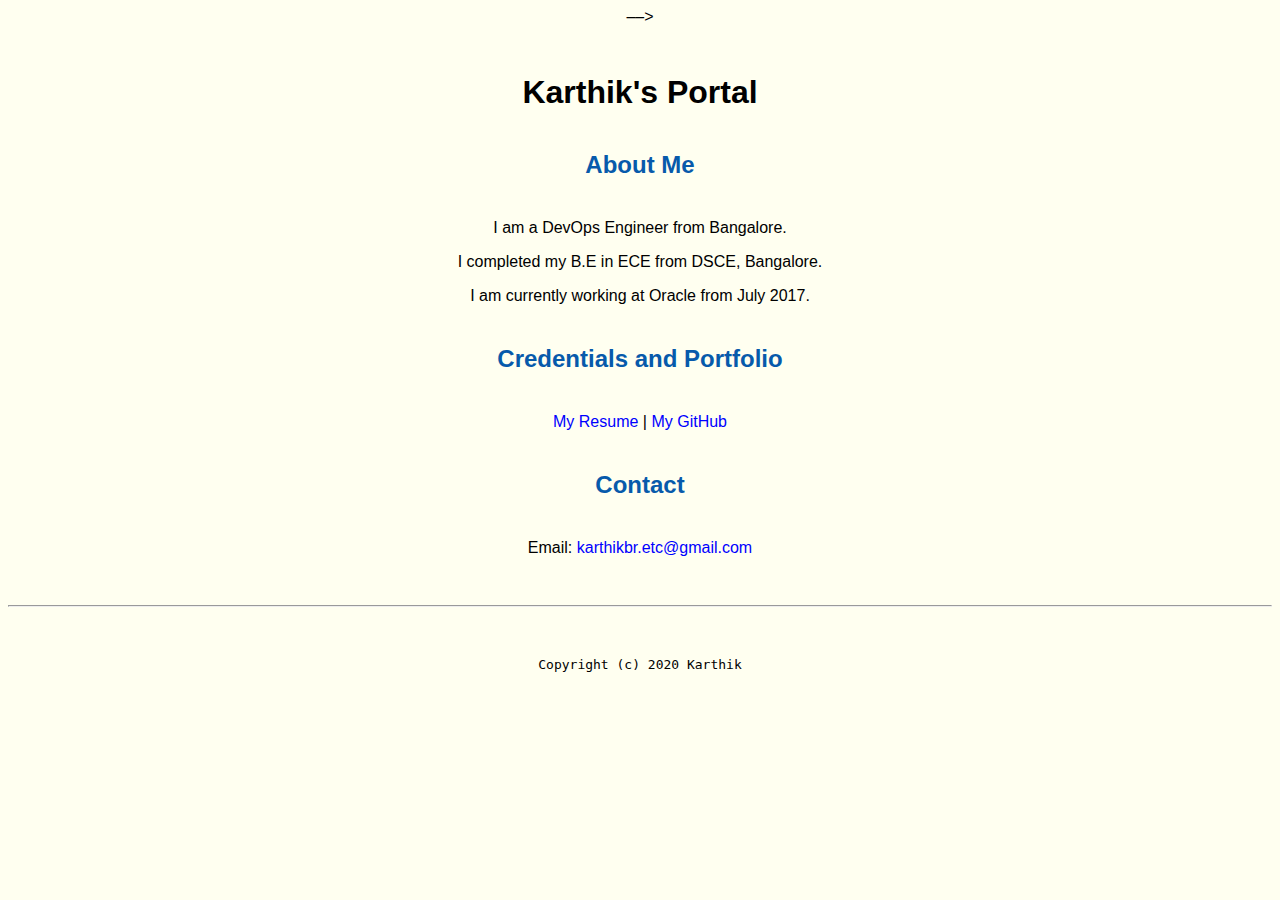
<file: index.html>
<!doctype html>

<!-- this is a comment for human! -->

<html lang="en">

  <header>
    <title>Karthik's Portal</title>
    <link rel="stylesheet" href ="css/master.css">
    <link rel="FaviconIcon" href ="favicon.ico" type="image/x-icon">
    <link rel="shortcut" href ="favicon.ico" type="image/x-icon">
    <meta name="viewport" content= "width=device-width,initial-scale=1,shrink-to-fit=no">
    <meta name="name" content="karthik's Portal">
    <meta name= "robots" content="noindex, nofollow">
  </header>

  <body>
   <! –– <img src="images/banner.jpg" width="75%" alt="banner"> ––> 
    <h1>Karthik's Portal</h1>
    <h2>About Me</h2>
    <p>I am a DevOps Engineer from Bangalore.</P>
    <p>I completed my B.E in ECE from DSCE, Bangalore.</p>
    <p>I am currently working at Oracle from July 2017. </p>
    <h2>Credentials and Portfolio</h2>

    <p><a href= "resume.html">My Resume</a> | <a href="https://github.com/karthik-br">My GitHub</a></p>
    <h2>Contact</h2>

    <p>Email: <a href="mailto:karthikbr.etc@gmail.com">karthikbr.etc@gmail.com</a></p>
  </body>

  <footer>
    <hr>
    <code> Copyright (c) 2020 Karthik</code>
  </footer>

</html>
</file>
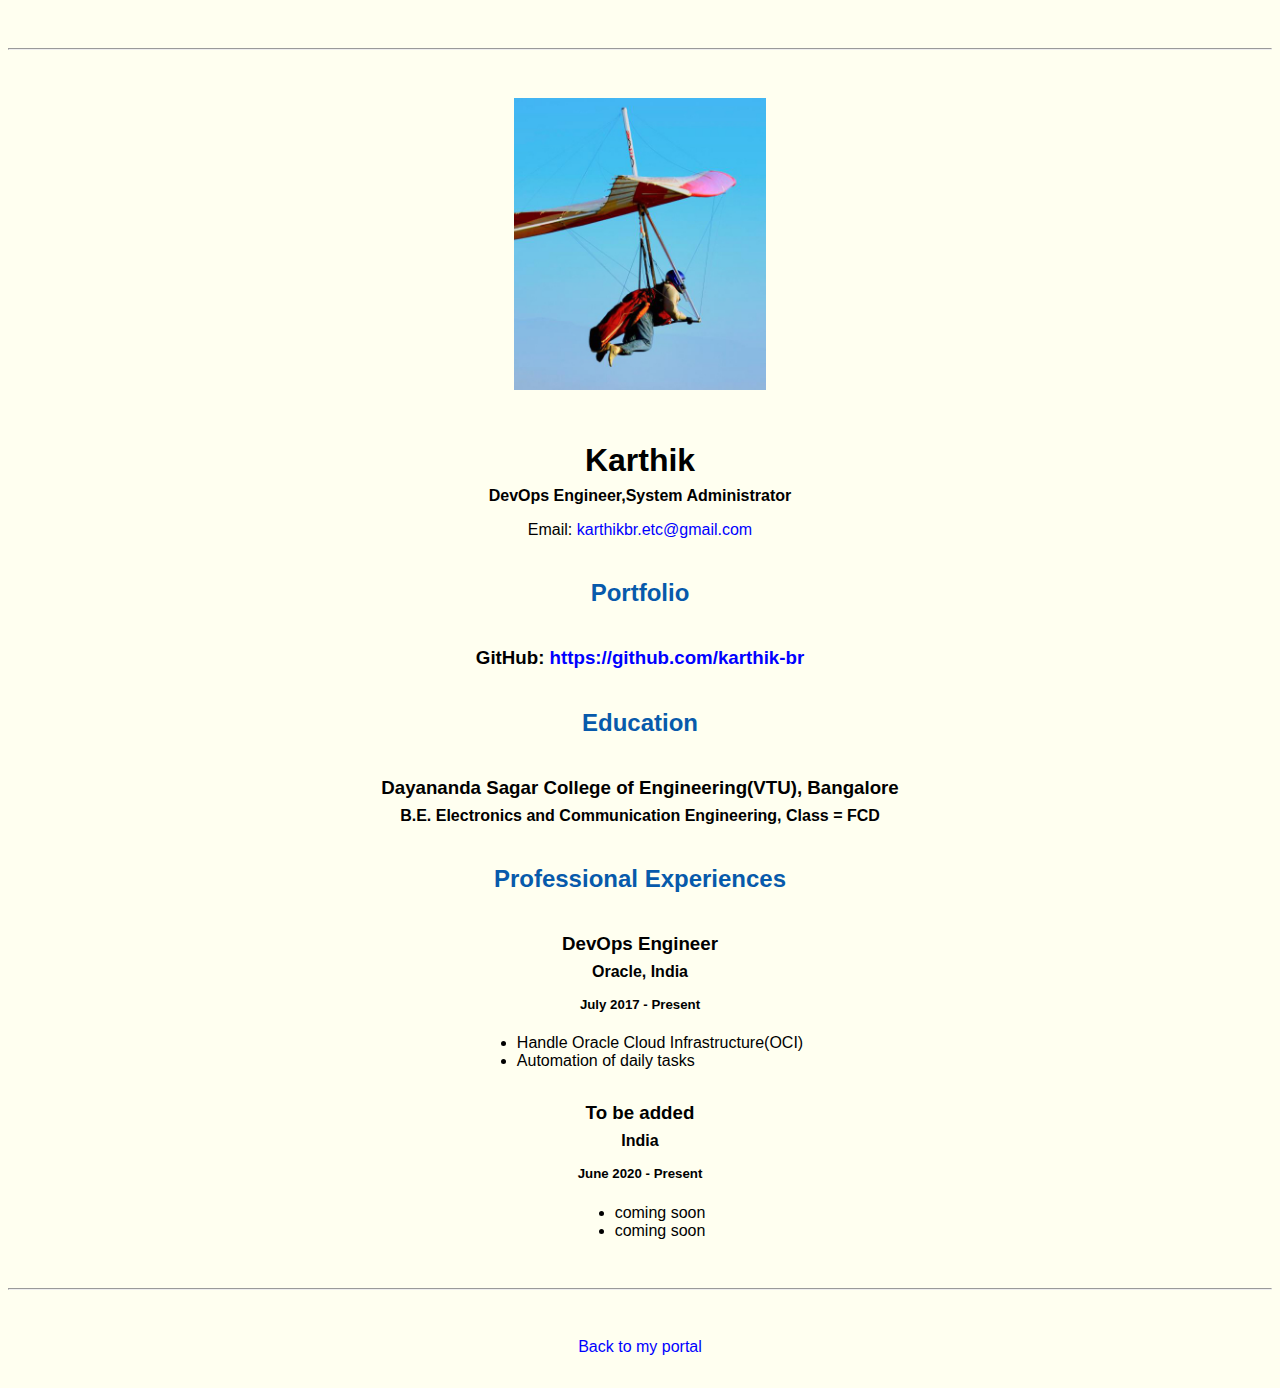
<file: resume.html>
<!doctype html>

<!-- this is a comment for human! -->

<html lang="en">

  <header>
    <title>Karthik's Resume</title>
    <link rel="stylesheet" href ="css/master.css">
    <link rel="FaviconIcon" href ="favicon.ico" type="image/x-icon">
    <link rel="shortcut" href ="favicon.ico" type="image/x-icon">
    <meta name="viewport" content= "width=device-width,initial-scale=1,shrink-to-fit=no">
    <meta name="name" content="karthik's Portal">
    <meta name= "robots" content="noindex, nofollow">
  </header>

  <body>
    <hr>

    <img src="images/headshot.jpg" alt="Karthik's headshot" width="20%">

    <h1>Karthik</h1>
    <h4>DevOps Engineer,System Administrator</h4>

    <p>Email: <a href="mailto:karthikbr.etc@gmail.com" target="_blank">karthikbr.etc@gmail.com</a></p>
    <!-- don't post physical address, personal phone number or other personal information on the web! -->

    <h2>Portfolio</h2>
      <h3>GitHub: <a href="https://github.com/karthik-br" target="_blank">https://github.com/karthik-br</a></h3>

    <h2>Education</h2>

    <h3>Dayananda Sagar College of Engineering(VTU), Bangalore</h3>
    <h4>B.E. Electronics and Communication Engineering, Class = FCD</h4>

    <h2>Professional Experiences</h2>

    <h3>DevOps Engineer</h3>
    <h4>Oracle, India</h4>
    <h5>July 2017 - Present</h5>
      <ul>
        <li>Handle Oracle Cloud Infrastructure(OCI)</li>
        <li>Automation of daily tasks</li>
      </ul>

    <h3>To be added</h3>
    <h4>India</h4>
    <h5>June 2020 - Present</h5>
      <ul>
        <li>coming soon</li>
        <li>coming soon</li>
      </ul>
  </body>

  <footer>
  <hr>
  <p><a href="index.html">Back to my portal</a><p>
  </footer>

</html>
</file>
<file: css/master.css>
/* Cascading stylesheet for the website */

/* Text inside these asterisks and slashes are comments for human */

  a {
    color: blue;/* set the text color to blue here */
    text-decoration: none; /* This means we do not want hyperlinks to be underlined */
  }

  a:hover {
    color: red;/* set the text color to red here */
    text-decoration: none; /* This means we do not want hyperlinks to be underlined */
  }

  body {
    background-color:ivory ;
    color: black;

    /* set the background color here */
    /* set the text color to black here */
    font-family: Arial, Helvetica, sans-serif;/* set the font here */
    text-align: center;/* set the text alignment here */
   }

  footer {
    margin-top: 2rem;
    margin-bottom: 2rem;
  }

  h1 {
    margin-bottom: 0.5rem;
    margin-top: 3rem;
   }

  h2 {
    margin-bottom: 2.5rem;
    margin-top: 2.5rem;
    color: #075AAB;/* set the text color of to #075AAB here */
    /* set both the bottom margin and top margin to 2.5rem here */
   }

  h3 {
    margin-bottom: 0;
    margin-top: 2rem;
  }

  h4 {
    margin-bottom: 1rem;
    margin-top: 0.5rem;
  }

  h5 {
    margin-top: 0.5rem;
  }

  hr {
    margin-bottom: 3rem;
    margin-top: 3rem;
  }

  /* this controls how the bullet points in the resume page looks */
  ul {
    display: table;
    margin: 0 auto;
    text-align: left;
  }
</file>
